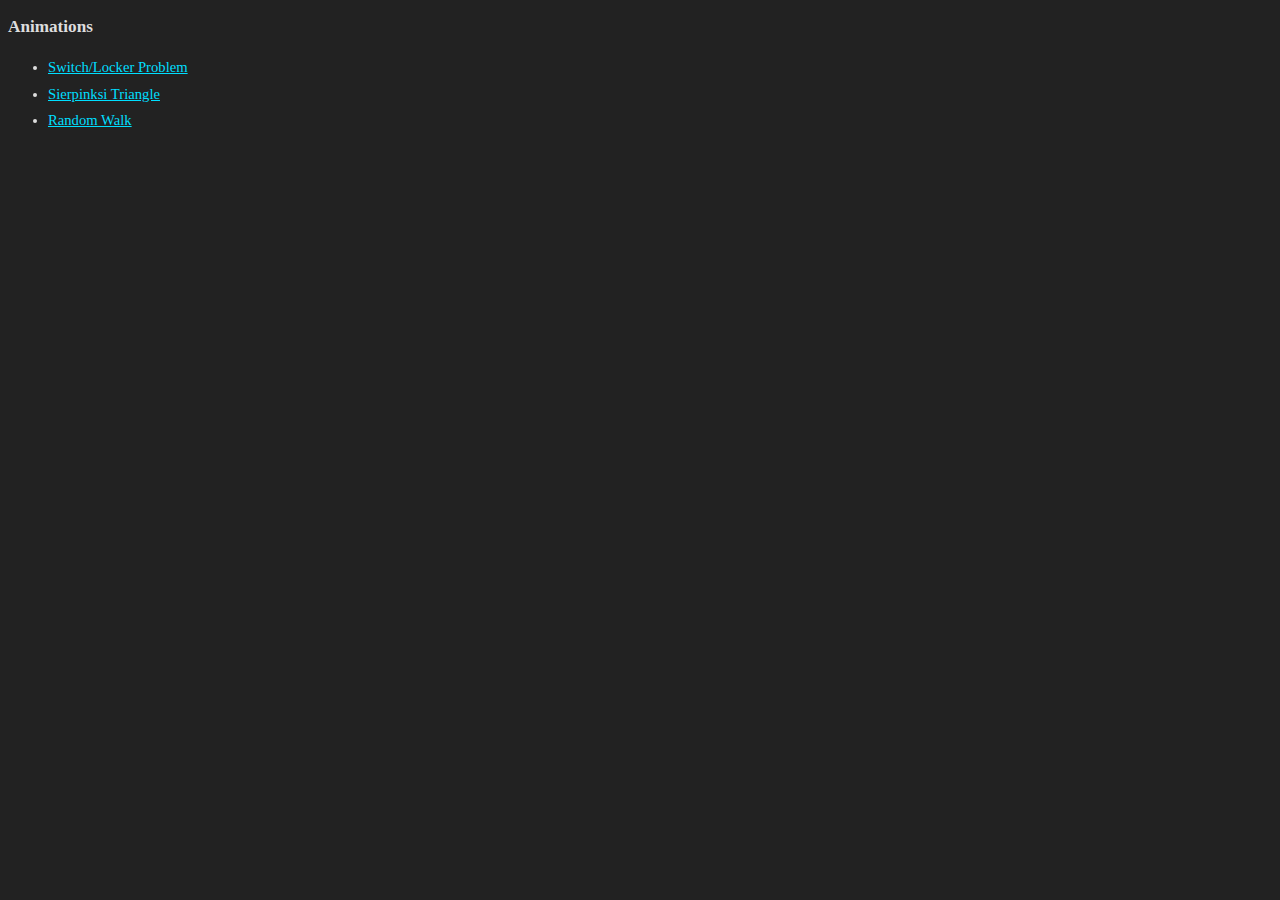
<file: index.html>
<!DOCTYPE html>
<html>
<head>
    <style type="text/css">
        body {
            background-color: #222222;
            color: #dddddd;
            font: 11pt consolas, calibri;
        }
        a {
            color: #00dfff;
        }
        ul {
            line-height: 1.8em;
        }
    </style>
</head>
<body>
    <h3>Animations</h3>
    <ul>
        <li><a href="switches.html">Switch/Locker Problem</a></li>
        <li><a href="sierpinski.html">Sierpinksi Triangle</a></li>
        <li><a href="random_walk.html">Random Walk</a></li>
    </ul>
</body>
</html>
</file>
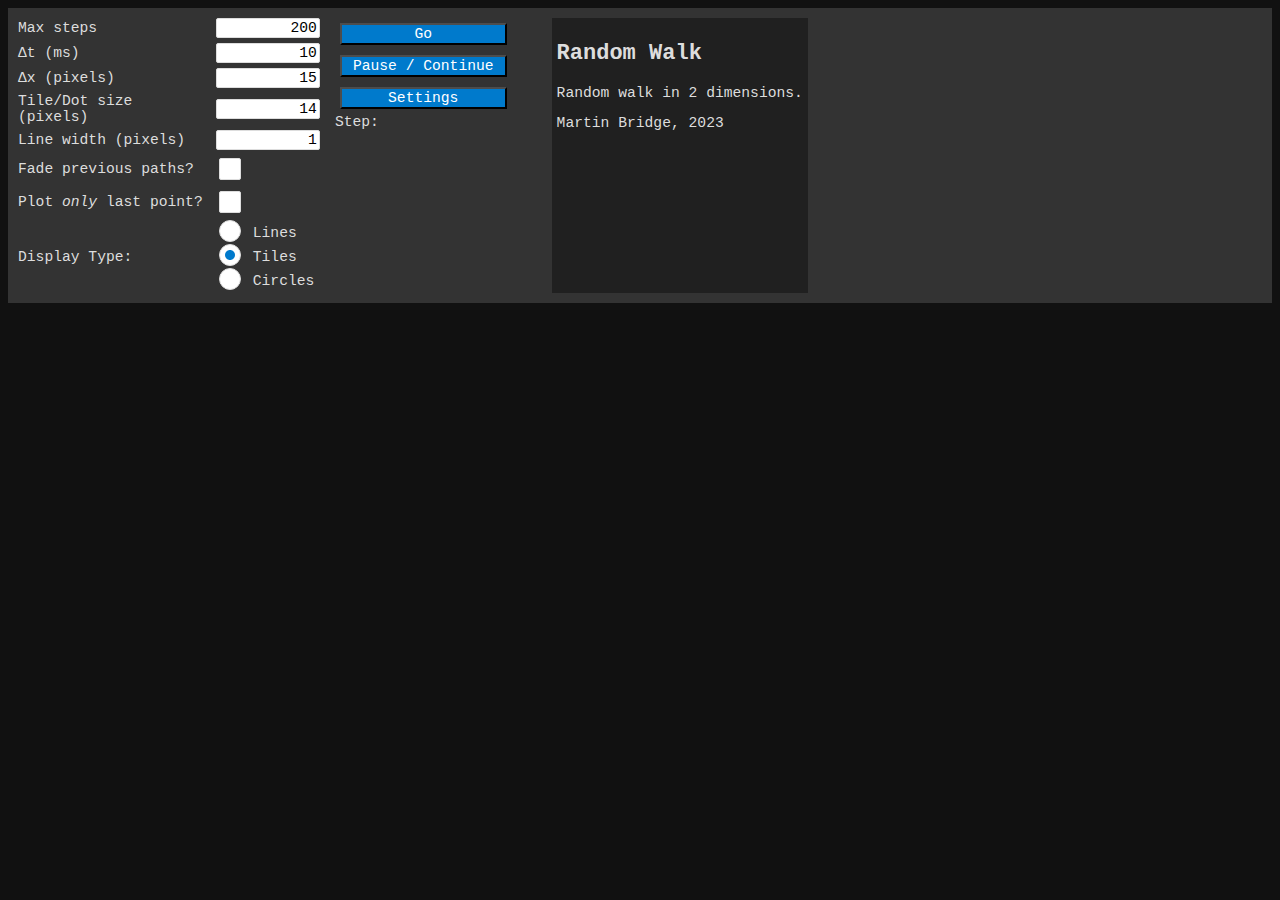
<file: random_walk.html>
<!DOCTYPE html>
<html>
<!-- 
    Random Walk
    16-Dec-2023     Martin Bridge   Created
-->
<!-- TODO:
User choice for dx, dt, line width, final point dot, max iterations 
pop-up for input parameters
more contrast between consecutive colors (hue)
-->
<head>
<link href="main.css" media="all" rel="stylesheet" type="text/css" />
<link href="buttons.css" media="all" rel="stylesheet" type="text/css" />
<style>
#canvContainer {
    width: 100%;
    text-align: center;
}

#myCanvas {
    display: inline;
}

#actionpanel {
    display: flex;
    column-gap: 20px;
    /* row-gap: 99px; */
    background-color: #333;
    padding: 10px;
    margin-bottom: 10px;
}

#inputpanel {
    display: grid;
    grid-template-columns: 65% 35%;
    column-gap: 5px;
    row-gap: 5px;
    vertical-align: middle;
    align-items: center;
    /* width: 450px; */
}

#textpanel {
    display: inline;
    margin-left: 30px;
    padding: 5px;
    background-color: #202020;
}

button {
    width: 100%;
    margin: 5px;
}
</style>
<script>delta_t
    var canvas;
    var canvasContext;
    const bg_color = '#111111';
    var origin_canv_x, origin_canv_y;
    const canv_margin = 0; 

    // Current and previous coordinates
    var x = 0, y = 0;
    var x_old = 0, y_old = 0;

    // Main loop variables    
    var step_num = 0;
    var timer;
    var running = true;

    // User input parameters
    var max_steps = 500000;
    var delta_t;           // Time step
    var dx, dy;            // Step sizes equal dx and dy for now
    var dot_size;          // Tile or circle size
    var half_dot_size;     // Half dot size (for offset and radius
    var line_width;        // Line width plot
    var final_point_only;  // Show final point (instead of plotting whole walk)
    var plot_type;         // Plot type: line. tile or circle
    
    // Get element from css selector
    const el = (sel, par) => (par || document).querySelector(sel);

    function get_params() {
        // Assign input parameters from HTML to global variables
        max_steps = parseInt(el('#max_iter').value);
        delta_t = parseInt(el('#delta_t').value);
        dx = parseInt(el('#step_size').value);
        dy = dx;
        dot_size = parseInt(el('#dot_size').value);
        half_dot_size = (dot_size == 1) ? 1 : Math.floor(dot_size / 2);
        line_width = parseInt(el('#line_width').value);
        fade = el('#fade').checked;
        final_point_only = el('#final_point').checked;
        plot_type = el('input[name="plot_type"]:checked').value;
    }

    function random_color () {
        // Random between mn and mx
        rn = (mn, mx) => Math.ceil(mn + Math.random() * (mx - mn));
        h = rn(0, 360);
        s = rn(50, 100);
        l = rn(50, 66);
        return `hsl(${h}, ${s}%, ${l}%)`;
    }

    function canvas_circle(x, y) {
        ctx.beginPath();
        if (half_dot_size == 1) {  // Radius 1
            ctx.fillRect(x, y, 1, 1);
        } else {
            ctx.arc(x, y, half_dot_size, 0, 2 * Math.PI);
        }
        ctx.fill();
    }

    function canvas_tile(x, y) {
        // Offset by half tile size
        ctx.fillRect(x - half_dot_size, y - half_dot_size, dot_size, dot_size);
    }

    function canvas_line(x1, y1, x2, y2) {
        ctx.beginPath();
        ctx.moveTo(x1, y1);
        ctx.lineTo(x2, y2);
        ctx.stroke();
    }

    function get_step() {
        const pf = 0.333;       // p(move forward)
        const pb = 0.333;       // p(move back)
        
        // p(no move) = 1 -pf -pb   
        var r = Math.random();
        if (r <= pb) {
            return -1;
        } else if (r > 1 - pf) {
            return 1;
        } else {
            return 0;
        }
    }
        
    function walk() {
        if (running) {
            // Get next step
            var xstep = get_step();
            var ystep = get_step();

            // console.log(`step = (${xstep},${ystep})`);
            x += xstep * dx;
            y += ystep * dy;
            
            el("#stepnum").innerHTML = step_num;

            // Reached the edge? Start again with a new color
            // Or exceeded max iterations

            if ((final_point_only) && (step_num >= max_steps)) {
                // Plot the end point of the random walk
                ctx.fillStyle = "white";
                canvas_circle(x, y);
            }

            if ((x > canvas.width) || (x < 0) || (y > canvas.height) || (y < 0) || (step_num >= max_steps)) {
                x = Math.floor(canvas.width / 2)
                y = Math.floor(canvas.height / 2)
                x_old = x;
                y_old = y;


                // Fade out the older plots
                if (fade) {
                    ctx.fillStyle = "hsla(0, 0%, 0%, 0.1)";
                    ctx.fillRect(0, 0, canvas.width, canvas.height);
                }

                ctx.fillStyle = random_color();
                ctx.strokeStyle = random_color();
                step_num = 0;
            }

            if (!final_point_only) {
                if (plot_type == "tile") {
                    canvas_tile(x, y);
                }
                else if (plot_type == "circle") {
                    canvas_circle(x, y);
                }
                else {
                    canvas_line(x_old, y_old, x, y);
                }
            } 

            x_old = x;
            y_old = y
            step_num++;

            if (delta_t == 0) {
                timer2 = requestAnimationFrame(walk);
            }
        }
    }

    function play_pause() {
        running = !running;
    }

    function start_animation() {
        console.log("START");

        step_num = 0;

        // In case we have already been running...
        if (timer != 0) {
            clearInterval(timer);
            timer = 0;
        }
                
        canvContainer = el('#canvContainer');
        canvas = el('#myCanvas');  
        ctx = canvas.getContext('2d');
        sz = Math.min()
        canvas.width = canvContainer.clientWidth;
        canvas.height = window.innerHeight -140;   // Kludge to cater for scroll bar :=)

        get_params();

        // Origin of real world origin on canvas
        origin_canv_x = canvas.width / 2 - canv_margin;
        origin_canv_y = canvas.height - canv_margin;

        ctx.fillStyle = bg_color;
        ctx.fillRect(0, 0, canvas.width, canvas.height);

        // first point - centre of canvas to ensure it's inside the triangle
        x = Math.floor(canvas.width / 2)
        y = Math.floor(canvas.height / 2)
        x_old = x;
        y_old = y;
        line_color = random_color();

        // Set canvas styles for inital walk
        ctx.fillStyle = random_color();
        ctx.strokeStyle = random_color();
        ctx.lineWidth = line_width;
        ctx.lineCap = "round";

        running = true;
        timer = setInterval(walk, delta_t);
    }

</script>
</head>
<body>
<div id="actionpanel">

    <div id="inputpanel">
        <label for="max_iter">Max steps</label>
        <input id="max_iter" size="8" value="200" pattern="[0-9]+">

        <label for="delta_t">&Delta;t (ms)</label>
        <input id="delta_t" size="8"  value="10">

        <label for="step_size">&Delta;x (pixels)</label>
        <input id="step_size" size="8" value="15" required pattern="[0-9]+">

        <label for="dot_size">Tile/Dot size (pixels)</label>
        <input id="dot_size" size="8" value="14" required pattern="[0-9]+">

        <label for="line_width">Line width (pixels)</label>
        <input id="line_width" size="8" value="1" required pattern="[0-9]+">
        
        <label for="fade">Fade previous paths?</label>
        <input id="fade" type="checkbox">

        <label for="final_point">Plot <em>only</em> last point?</label>
        <input id="final_point" type="checkbox">

        <div>Display Type: </div>
        <div>
            <input type="radio" id="line" name="plot_type" value="line">
            <label for="line">Lines</label>
            <br/>
            <input type="radio" id="tile" name="plot_type" value="tile" checked="true">
            <label for="tile">Tiles</label>
            <br/>
            <input type="radio" id="circle" name="plot_type" value="circle" >
            <label for="circle">Circles</label>  
        </div>

    </div>

    <div id="buttonpanel">
        <button id="start_btn" onclick="start_animation()">Go</button>
        <br/>
        <button id="pause_btn" onclick="play_pause()">Pause / Continue</button>
        <br/>
        <button id="settings_btn" onclick="popup_settings()">Settings</button>
        <br/>
        <span id="step">Step: <span id="stepnum"></span></span>
    </div>

    <div id="textpanel">
        <h2>Random Walk</h2>
        <p>Random walk in 2 dimensions.</p>
        <p>Martin Bridge, 2023</p>
    </div>    
</div>

<div id="canvContainer" data-popup="#infotable">
    <canvas id="myCanvas"></canvas>
</div>
</body>
</html>
</file>
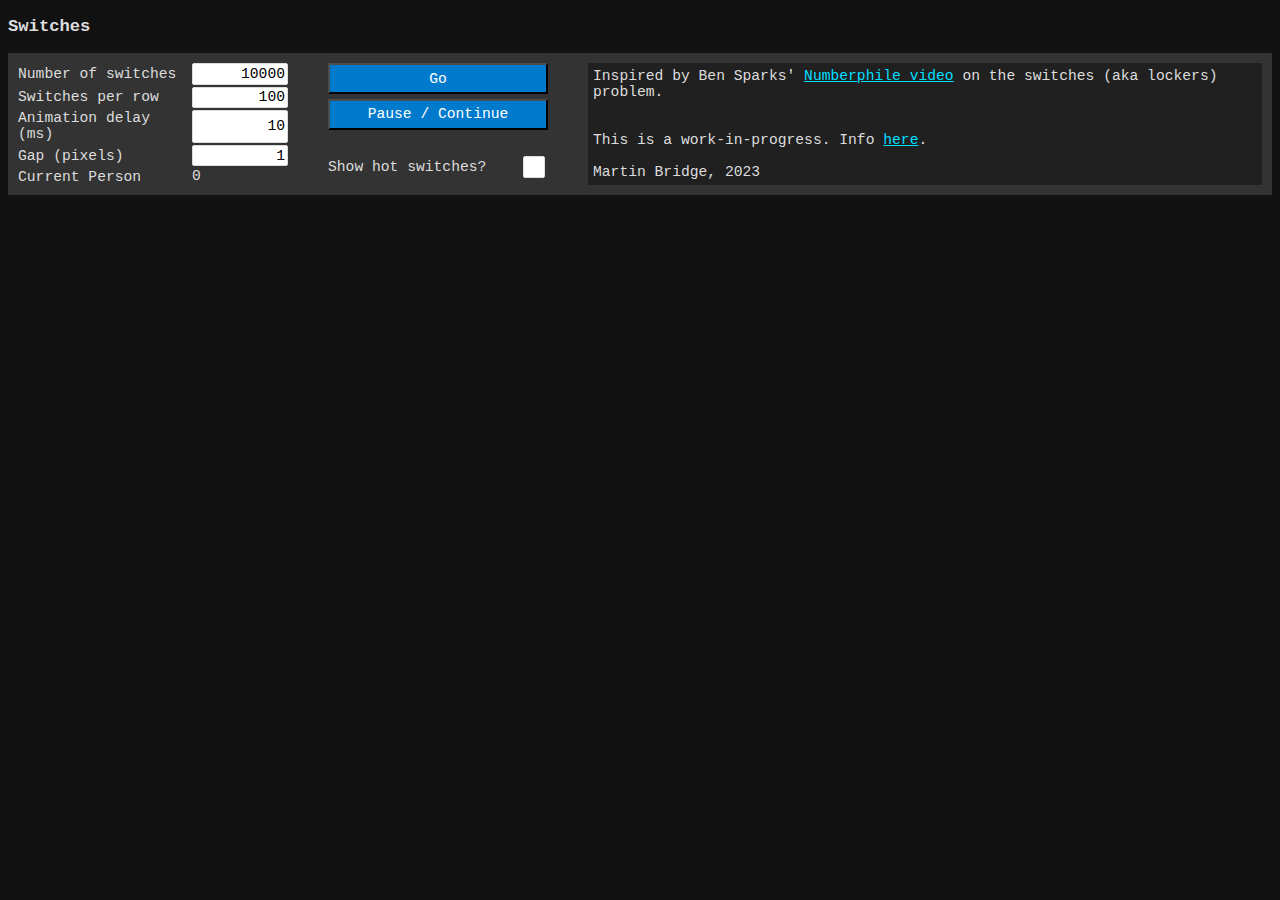
<file: switches.html>
<!DOCTYPE html>
<html>
<!--    
    Martin Bridge, Apr 2023

    Inspired by Ben Sparks' Numberphile video on the switches (aka lockers) problem
    https://www.youtube.com/watch?v=-UBDRX6bk-A


    26-may-2023     Martin Bridge   HTML inputs, play/pause, fit to window
    31-may-2023     Martin Bridge   Show hot switches, Change delay on plan/pause
    31-may-2023     Martin Bridge   Minor style changes
    31-may-2023     Martin Bridge   Removed debug from popup
    31-may-2023     Martin Bridge   Added gap between switches
    01-jun-2023     Martin Bridge   Popup info box
    18-jun-2023     Martin Bridge   Centre the canvas
    30-dec-2023     Martin Bridge   Move common style to separate files
-->

<head>
<link href="main.css" media="all" rel="stylesheet" type="text/css" />
<link href="buttons.css" media="all" rel="stylesheet" type="text/css" />
<style>
#canvContainer {
    width: 100%;
    text-align: center;
}

#myCanvas {
    display: inline;
}

#actionpanel {
    display: grid;
    grid-template-columns: 300px 220px 1fr;
    column-gap: 10px;
    background-color: #333;
    padding: 10px;
    margin-bottom: 10px;
}

#inputpanel {
    display: grid;
    grid-template-columns: 3fr 1fr;
    column-gap: 10px;
    max-width: 270px;
    row-gap: 2px;
}

#buttonpanel {
    gap: 5px;
    display: grid;
    grid-template-areas:
        'btn1 btn1'
        'btn2 btn2'
        'a a '
        'txt  sel'
    ;
    max-width: 300px;
}

#start_btn {
    grid-area: btn1;
}

#pause_btn {
    grid-area: btn2;
}

#hot_lbl {
    grid-area: txt;
    display: flex;
    /* establish flex container */
    flex-direction: column;
    /* make main axis vertical */
    justify-content: center;
    /* center items vertically */
}

#hot_select {
    grid-area: sel;
    display: flex;
    justify-content: right;
}

#textpanel {
    display: inline;
    margin-left: 30px;
    padding: 5px;
    background-color: #202020;
}

.popup {
    font-size: 10pt;
    border-collapse: collapse;
    position: absolute;
    background: #333333;
    visibility: hidden;
    pointer-events: none;
    min-width: 100px;
    padding: 5px;
}

.popup.is-active {
    visibility: visible;
    pointer-events: auto;
}

#clicktable {
    border-collapse: collapse;
}

#clicktable td {
    border: 1px solid #aaa;
    padding: 0.1em 0.5em 0.1em 0.5em;
}

#clicked, #factors {
    max-width: 600px;
    line-height: 2em;
    overflow-wrap: break-word;
}

sup { vertical-align: top; position: relative; top: -0.5em; }

</style>

<!-- Google tag (gtag.js) -->
<script async src="https://www.googletagmanager.com/gtag/js?id=G-GF0VL3FQMY"></script>
<script>
window.dataLayer = window.dataLayer || [];
function gtag(){dataLayer.push(arguments);}
gtag('js', new Date());

gtag('config', 'G-GF0VL3FQMY');
</script>
<script>
    /* TODO
        Separately selectable switch size vs auto size (dependent input fields)
        Prevent canvas size exceeding maximum dimensions
        Add switch numbers when size allows
        Put #flips so far back into popup
        Problem: If gap * cols is greater than window width, things go wrong!!
    */
    var canvas;
    var canvasContext;
    var elPopup;
    var elBody;
    var cols;
    var rows;
    var person;
    var nswitches;
    var switch_size;
    var switch_gap = 1;
    var switches;
    var flips;
    var delay_ms;
    var show_activations = false;  // Display #activations instead of switch state
    var show_info = false;         // Show info popup
    var timer = 0;
    var running = true;
    onColor = '#33dd00';
    offColor = '#303030';

    const el = (sel, par) => (par || document).querySelector(sel);


    function init() {
        // Note: Maximum canvas dimension 32,767 x 32,767
        // https://developer.mozilla.org/en-US/docs/Web/HTML/Element/canvas

        cols = parseInt(el('#ncols').value);
        nswitches = parseInt(el('#nswitches').value);
        delay_ms = parseInt(el('#delayms').value);
        switch_gap = parseInt(el('#sw_gap').value);

        // console.log(`cols = ${cols}`);
        // console.log(`nswitches = ${nswitches}`);

        // Last row could be incomplete
        if (nswitches % cols == 0)
            rows = nswitches / cols;
        else
            rows = Math.floor(nswitches / cols) + 1;

        // If supplied as rows & cols
        // rows = parseInt(el('#nrows').value);
        // nswitches = rows * cols;

        (switches = []).length = nswitches + 1;
        switches.fill(1);    // Faster initialisation of switches array
        (flips = []).length = nswitches + 1;
        flips.fill(0);       // No of times switch is flipped

        person = 0;

        // In case we have already been running...
        if (timer != 0) {
            clearInterval(timer);
            timer = 0;
        }

        elBody = el('body');
        canvContainer = el('#canvContainer');
        canvas = el('#myCanvas');
        canvas.width = canvContainer.clientWidth;

        switch_size = Math.floor((canvas.width - (cols - 1) * switch_gap) / cols);

        canvas.width = cols * (switch_size + switch_gap);
        canvas.height = rows * (switch_size + switch_gap);

        // console.log(`Sw Size= ${switch_size}  canvas (w, h): ${canvas.width}, ${canvas.height}`);
        canvas = el('#myCanvas');
    }

    function play_pause() {
        running = !running;
    }

    function start_animation() {
        init();

        canvasContext = canvas.getContext('2d');
        canvas.addEventListener('click', showData);
        elBody.addEventListener('click', showPopup);

        running = true;
        timer = setInterval(flip_switches, delay_ms);

        // A quick way to just show the squares
        // squareNumbers(lines=true);
    }

    function draw_switch(n) {

        // Canvas starts at 0,0
        // Switches, row & col start at 1
        x = (switch_size + switch_gap) * ((n - 1) % cols);
        y = (switch_size + switch_gap) * Math.floor((n - 1) / cols);

        if (switches[n] == 1)
            canvasContext.fillStyle = offColor;
        else
            canvasContext.fillStyle = onColor;

        // Color a Green-Red scale to show how many times switches are flipped
        if (show_activations) {
            hsl = numberToHsl(flips[n]);
            canvasContext.fillStyle = `${hsl}`
        }
        canvasContext.fillRect(x, y, switch_size, switch_size);

    }

    function redraw_all() {
        // Redraw current state of switches in case display type (state vs activations has changed)
        for (s = 1; s <= nswitches; s++)
            draw_switch(s);
    }

    function flip_switches() {

        if (running) {

            person++;
            document.getElementById('personid').innerHTML = person;

            // Flip all multiples of current person
            for (var switch_num = person; switch_num <= nswitches; switch_num += person) {

                // Invert the switch value
                switches[switch_num] = 1 - switches[switch_num];

                // Increment the number of times the switch is flipped
                flips[switch_num]++;

                // Redraw the switch
                draw_switch(switch_num);
            }
        }

        if (person >= nswitches) {
            clearInterval(timer);
            running = false;
            // cancelAnimationFrame(timer);
        }
        else {
            // Setting a new time/animation frame here seems to cause JS to run 
            // faster by skipping frames dues to multiple threads (?)
            if (delay_ms == 0) {
                timer2 = requestAnimationFrame(flip_switches);
            }
        }

    }

    /*
    * Populate the usually hidden data table when a switch is clicked
    */
    function showData(event) {
        let rect = canvas.getBoundingClientRect();
        let x = event.clientX - rect.left;
        let y = event.clientY - rect.top;

        col = Math.floor(x / (switch_size + switch_gap)) + 1;
        row = Math.floor(y / (switch_size + switch_gap)) + 1;

        let switchn = (row - 1) * cols + col;

        let sqrt_s = Math.sqrt(switchn);
        if (Math.floor(sqrt_s) == sqrt_s)
            sqrt = ` = ${sqrt_s}<sup>2</sup>`;
        else
            sqrt = '';

        let ff = getFactors(switchn);
        fstr = `${ff.numFactors}: ${ff.factorList}`;

        // Write current selected switch to screen
        document.getElementById('clicked').innerHTML = `${switchn} ${sqrt}  (r${row}, c${col})`
        document.getElementById('factors').innerHTML = `${fstr}`

        var pixelData = canvasContext.getImageData(x, y, 1, 1).data;
        r = pixelData[0];
        g = pixelData[1];
        b = pixelData[2];
        a = pixelData[3];
    }

    /* 
    * A test function to directly plot the square numbers on the grid
    */
    function squareNumbers(lines = false) {
        let sqrt_n = Math.sqrt(nswitches);

        var old_x = 0;
        var old_y = 0;
        canvasContext.lineWidth = 1;
        canvasContext.strokeStyle = '#ddd';

        for (var s = 1; s <= sqrt_n; s++) {
            s_sqr = s * s;
            x = switch_size * ((s_sqr - 1) % cols);
            y = switch_size * Math.floor((s_sqr - 1) / cols);
            canvasContext.fillStyle = onColor;
            canvasContext.fillRect(x, y, switch_size, switch_size);

            if (lines) {
                canvasContext.beginPath();
                canvasContext.moveTo(old_x, old_y);
                canvasContext.lineTo(x, y);
                canvasContext.stroke();
            }

            old_x = x;
            old_y = y;
        }
        clearInterval(timer);
    }

    function getFactors(num) {
        let factorList = "";
        let numFactors = 0;
        let sep = "";
        for (let i = 1; i <= num; i++) {
            if (num % i == 0) {
                factorList += `${sep}${i}`;
                sep = ",";
                numFactors++;
            }
        }
        return { numFactors, factorList };
    }

    function numberToHsl(num) {
        // Convert range 0 - 50 into Green -> Red (120 to 0 in hue)
        let min_input = 0;
        let max_input = 40;
        let hue0 = 120;
        let hue1 = 0;
        var hue = hue0 + (hue1 - hue0) * (num - 1) / (max_input - min_input);
        if (hue < hue1) hue = 0;
        return 'hsl(' + hue + ', 100%, 40%)';
    }

    /*
    * Pop up the data table
    */
    const showPopup = (evt) => {
        // Get clicked target
        const elTarget = evt.target;

        // Close currently open popup (if any):
        if (elPopup) elPopup.classList.remove("is-active");

        // Get initiator button
        const elBtn = elTarget.closest("[data-popup]");

        // Not a valid button
        if (!elBtn) return;

        // Get the popup
        elPopup = el(elBtn.dataset.popup);

        // No matching popup in this page, do nothing
        if (!elPopup) return;

        // Get its parent (BODY) so that we can calculate the min max available space
        const elParent = elPopup.parentElement;

        // Position:
        const absX = evt.clientX + window.scrollX;
        const absY = evt.clientY + window.scrollY;

        const bcrParent = elParent.getBoundingClientRect();
        const bcrPopup = elPopup.getBoundingClientRect();

        const maxX = bcrParent.width - bcrPopup.width;
        const maxY = bcrParent.height - bcrPopup.height;

        const x = Math.max(0, Math.min(absX, maxX));
        const y = Math.max(0, Math.min(absY, maxY));

        // Show popup
        Object.assign(elPopup.style, {
            left: `${x}px`,
            top: `${y}px`,
        });
        elPopup.classList.add("is-active");
    };

    function toggle_display() {
        show_activations = !show_activations;
        redraw_all();
    }

    function set_show(showtype) {
        show_activations = (showtype == 'activations');
        redraw_all();
    }

    function toggle_info() {
        show_info = !show_info;
        q = document.getElementById("info");
        let vis = ((show_info) ? "visible" : "hidden");
        q.style.visibility = vis;
    }

</script>

</head>

<body>
    <h3>Switches</h3>

    <div id="actionpanel">
        <div id="inputpanel">

            <!-- <label for="nrows">Rows</label>
            <input id="nrows" size="9" value="10" required pattern="[0-9]+">
            <label for="ncols">Cols</label>
            <input id="ncols" size="9" value="10" required pattern="[0-9]+"> -->

            
            <label for="nswitches">Number of switches</label>
            <input id="nswitches" size="9" value="10000" required pattern="[0-9]+">

            <label for="ncols">Switches per row</label>
            <input id="ncols" size="8" value="100" required pattern="[0-9]+">

            <label for="delayms">Animation delay (ms)</label>
            <input id="delayms" size="8" value="10" required pattern="[0-9]+">

            <label for="sw_gap">Gap (pixels)</label>
            <input id="sw_gap" size="8" value="1" required pattern="[0-9]+">

            <label id="person_lbl" for="personid">Current Person</label>
            <span id="personid">0</span>
        </div>

        <div id="buttonpanel">
            <button id="start_btn" onclick="start_animation()">Go</button>
            <button id="pause_btn" onclick="play_pause()">Pause / Continue</button>
            <span id="hot_lbl">Show hot switches?</span>
            <div id="hot_select">
                <label class="switch">
                    <input type="checkbox" id="hot_select" onclick="toggle_display()">
                    <span id="hot_slider" class="xslider round"></span>
                </label>
            </div>
        </div>

        <div id="textpanel">
            Inspired by Ben Sparks' <a href="https://www.youtube.com/watch?v=-UBDRX6bk-A" target="_blank">Numberphile
                video</a> on the switches (aka lockers) problem.
            <br /><br />

            <br />
            This is a work-in-progress. Info <a href="#" onclick="toggle_info()">here</a>.
            <br /><br />
            Martin Bridge, 2023

            <div id="info" class="info" onclick="toggle_info()">
                The switch display is clickable - it will show the current switch and it's factors.
                <p>Quirks:</p>
                <ul>
                    <li>
                        If the animation doesn't appear, it's likely that the required canvas size
                        exceeds the maximum canvas size - reduce the number of switches, or increase the switches per
                        row. (I need to fix this)
                        <br>
                        e.g. for 1,000,000 switches, use 1,000 per row
                    </li>
                </ul>
                <p>
                    Feedback welcome: <a href="https://github.com/bridgem/animations" target="_blank">
                    https://github.com/bridgem/animations</a>
                </p>
                Click this box to dismiss
            </div>
        </div>
    </div>

    <!-- Hidden table to pop up when switch display is clicked -->
    <div id="infotable" class="popup">
        <table id="clicktable">
            <tr>
                <td class="field_name">Switch</td>
                <td class="data" id="clicked">55</td>
            </tr>
            <tr>
                <td class="field_name">Factors</td>
                <td class="data" id="factors">55</td>
            </tr>
        </table>
    </div>

    <div id="canvContainer" data-popup="#infotable">
        <canvas id="myCanvas" width="1" height="1"></canvas>
    </div>
</body>
</html>
</file>
<file: main.css>
body {
    background-color: #111111;
    color: #dddddd;
    font-family: Consolas, 'Courier New', monospace, calibri;
    font-size: 11pt;
}

a {
    color: #00dfff;
}

/* Popup info panel */
.info {
    visibility: hidden;
    background-color: #024d80;
    border: 1px dashed #dddddd;
    margin: 20px;
    padding: 10px;
    position: absolute;
    right: 0;
    max-width: 400px;
    cursor: pointer;
}
</file>
<file: buttons.css>
button {
    background-color: #007acc;
    border-color: #4d4d4d;
    color: white;
    text-align: center;
    text-decoration: none;
    display: inline-block;
    font-size: 16px;
  }

  label, button, input {
    font-family: Consolas, 'Courier New', monospace, calibri;
    font-size: 11pt;
  }


/* https://iamkate.com/code/checkboxes-and-radio-buttons/ */
 :root {
    accent-color: #007acc;
 }

label {
    margin-top: auto;
    margin-bottom: auto;
    padding: 0px;
    /* border: 1px solid green; */
}

input,
textarea,
select {
  border        : 1px solid #ddd;
  border-radius : 2px;
  background    : #fff no-repeat center center;
  color         : #000;
}

input {
    text-align: right;
}

:is(input, textarea, select):where(:active:not(:disabled), :focus) {
  border-color : #696;
  outline      : none;
}

:is(input, textarea, select):disabled {
  background : #eee;
  color      : #000;
}

input:where([type="checkbox"], [type="radio"]) {
  -webkit-appearance : none;
  appearance         : none;
  width              : 22px;
  height             : 22px;
  /* margin             : calc(0.75em - 11px) 0.25rem 0 0; */
  margin             : 3px;
  vertical-align     : top;
}

input[type="radio"] {
  border-radius : 50%;
  margin-top: -1px;
  vertical-align: middle;
}

input[type="checkbox"]:checked {
  background-image : url('checkbox.svg');
}

input[type="radio"]:checked {
  background-image : url('radio.svg');
}
</file>
